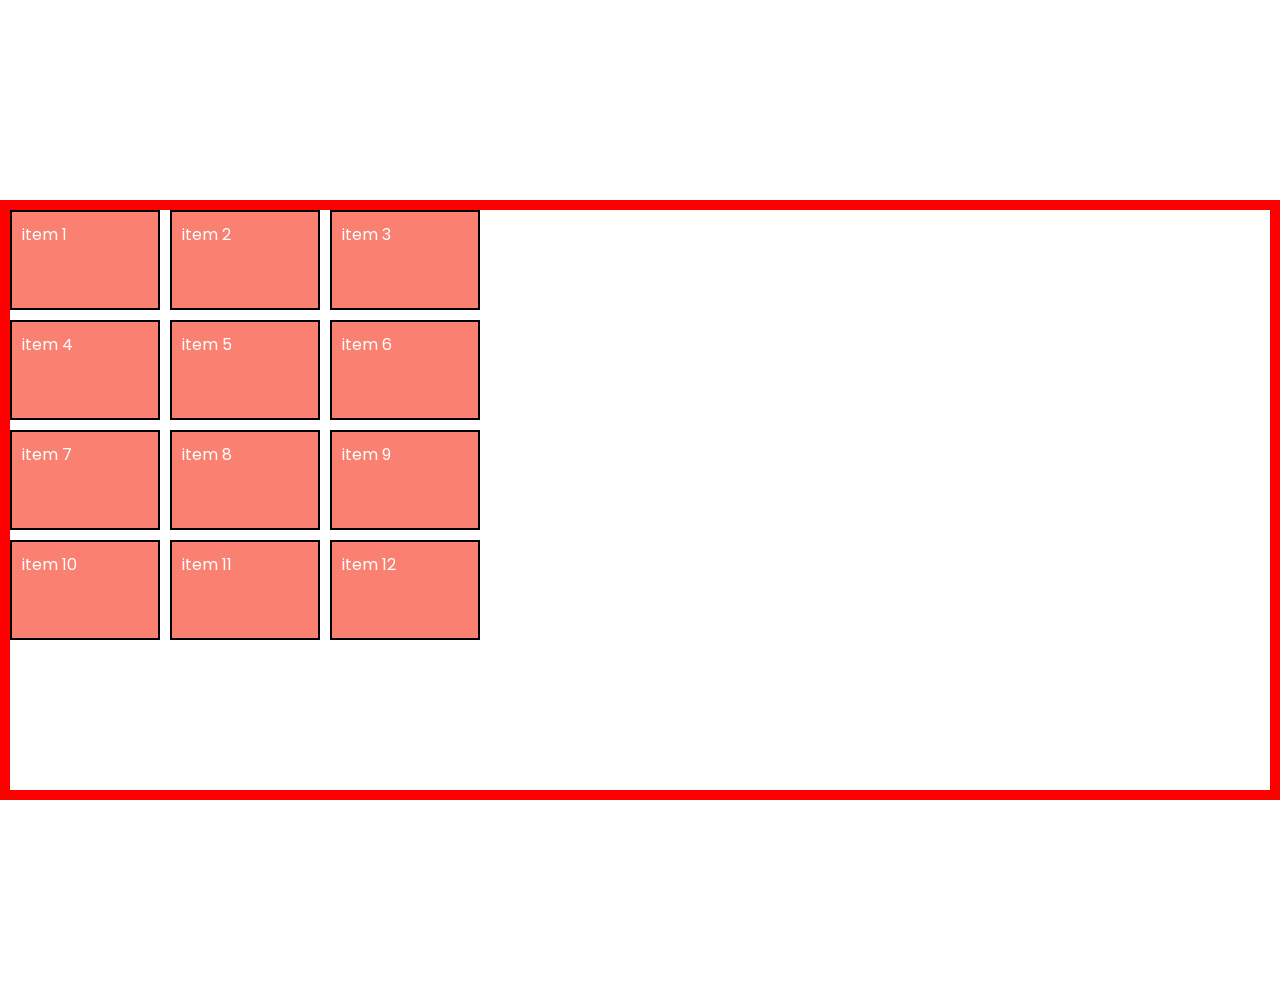
<file: CSS_Grid/index.html>
<!DOCTYPE html>
<html lang="en">
  <head>
    <meta charset="UTF-8" />
    <meta name="viewport" content="width=device-width, initial-scale=1.0" />
    <link rel="stylesheet" href="style1.css" />
    <title>CSS GRID</title>
  </head>
  <body>
    <!-- .container>.item.item${item $}*12 -->
    <div class="container">
      <div class="item item1">item 1</div>
      <div class="item item2">item 2</div>
      <div class="item item3">item 3</div>
      <div class="item item4">item 4</div>
      <div class="item item5">item 5</div>
      <div class="item item6">item 6</div>
      <div class="item item7">item 7</div>
      <div class="item item8">item 8</div>
      <div class="item item9">item 9</div>
      <div class="item item10">item 10</div>
      <div class="item item11">item 11</div>
      <div class="item item12">item 12</div>
    </div>
  </body>
</html>
</file>
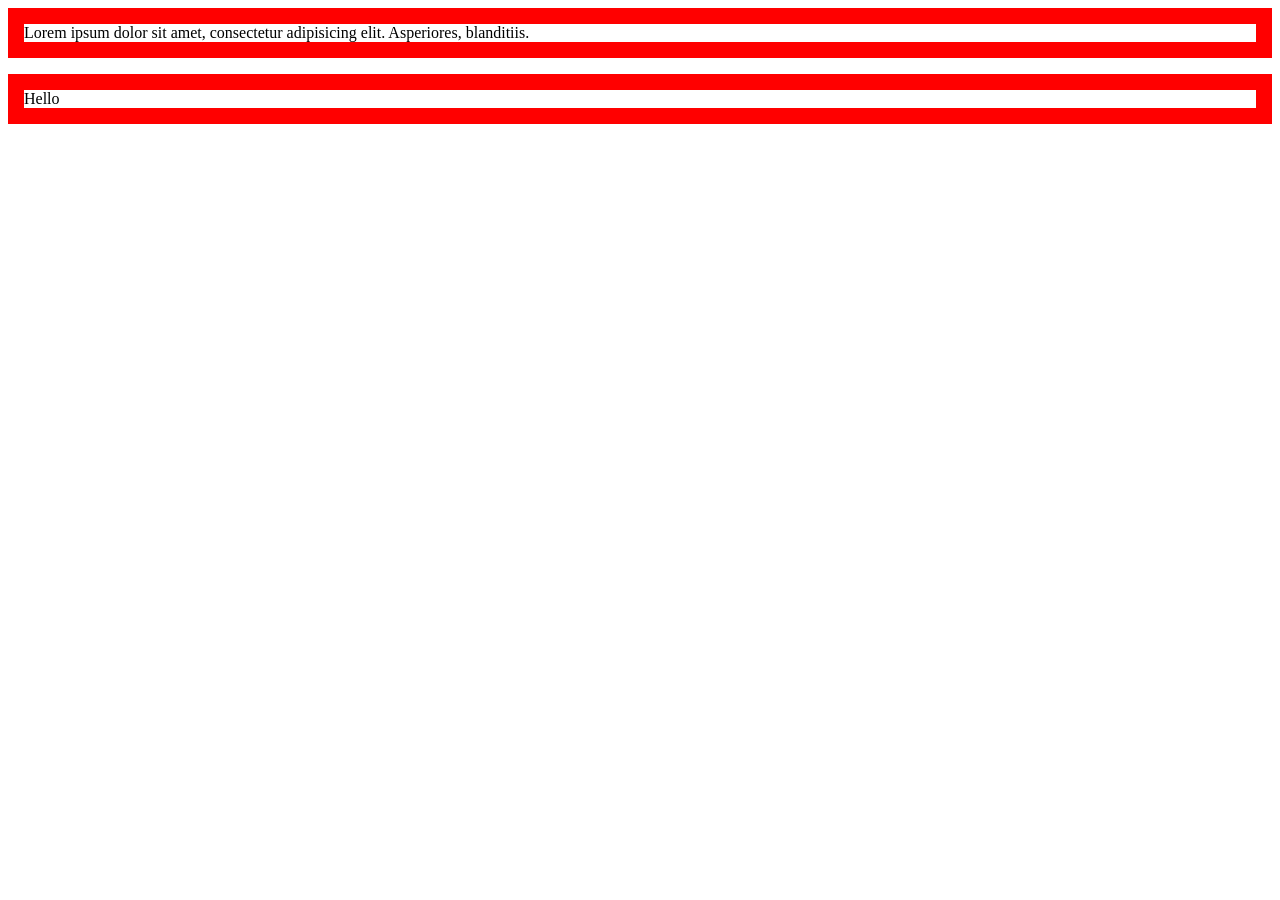
<file: CSS_P2/index.html>
<html lang="en">
<head>
    <meta charset="UTF-8">
    <meta name="viewport" content="width=device-width, initial-scale=1.0">
    <link rel ="stylesheet" href="style.css">
    <title>Document</title>
</head>
<body>
     <!--  Two Types of CSS Units -->
     <!--  1) Absolute Units. -->
     <!--Fixed-->
     <!--  2) Relative Units. -->
     <!--Not Fixed-->

     <p>Lorem ipsum dolor sit amet, consectetur adipisicing elit. Asperiores, blanditiis.</p>
     <p>Hello</p>
</body>
</html>
</file>
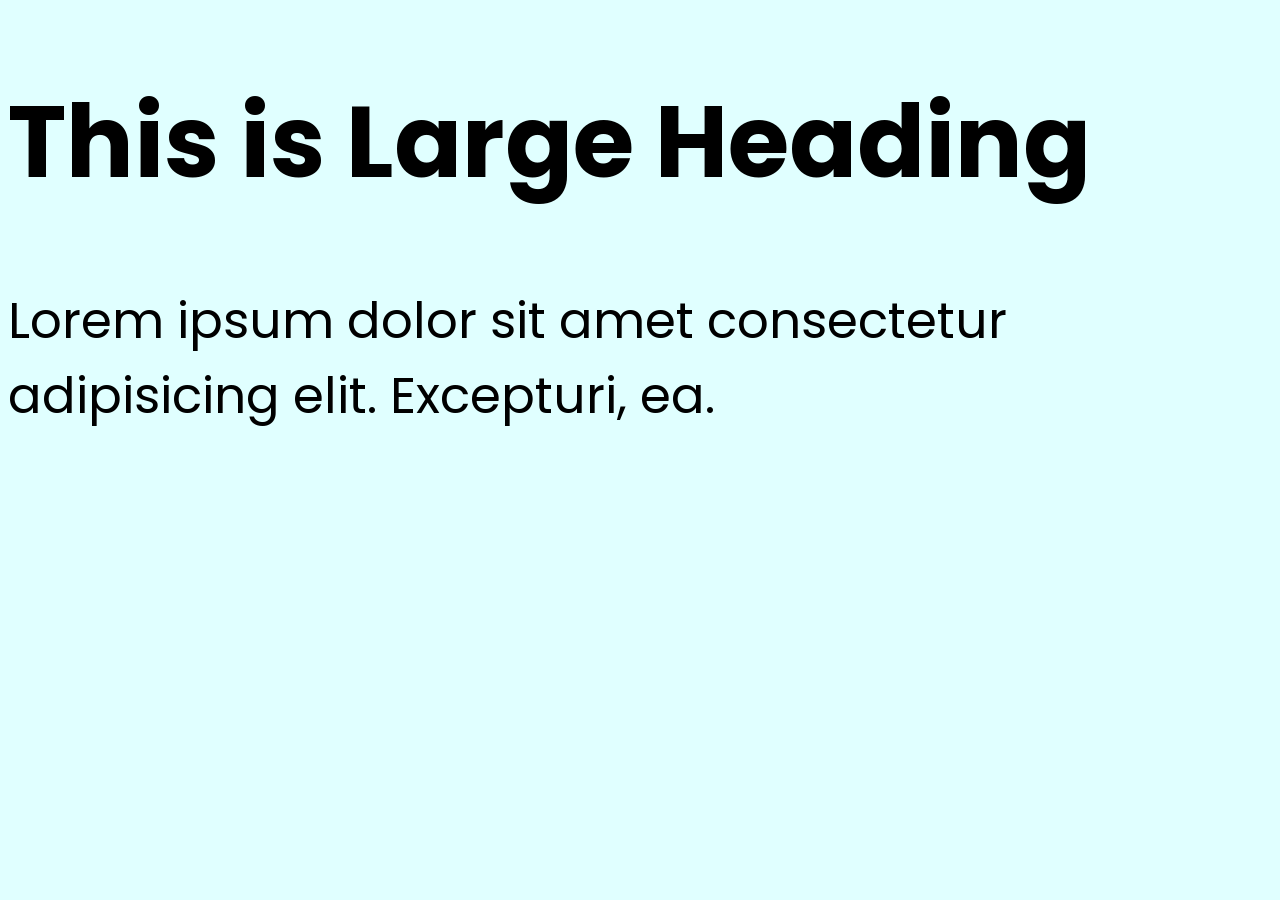
<file: MediaQueries/index.html>
<!DOCTYPE html>
<html lang="en">
<head>
    <meta charset="UTF-8">
    <meta name="viewport" content="width=device-width, initial-scale=1.0">
    <title>Media Queries</title>
    <link rel="stylesheet" href="style.css">
</head>
<body>
    <h1>This is Large Heading</h1>
    <p>Lorem ipsum dolor sit amet consectetur adipisicing elit. Excepturi, ea.</p>
    
    
</body>
</html>
</file>
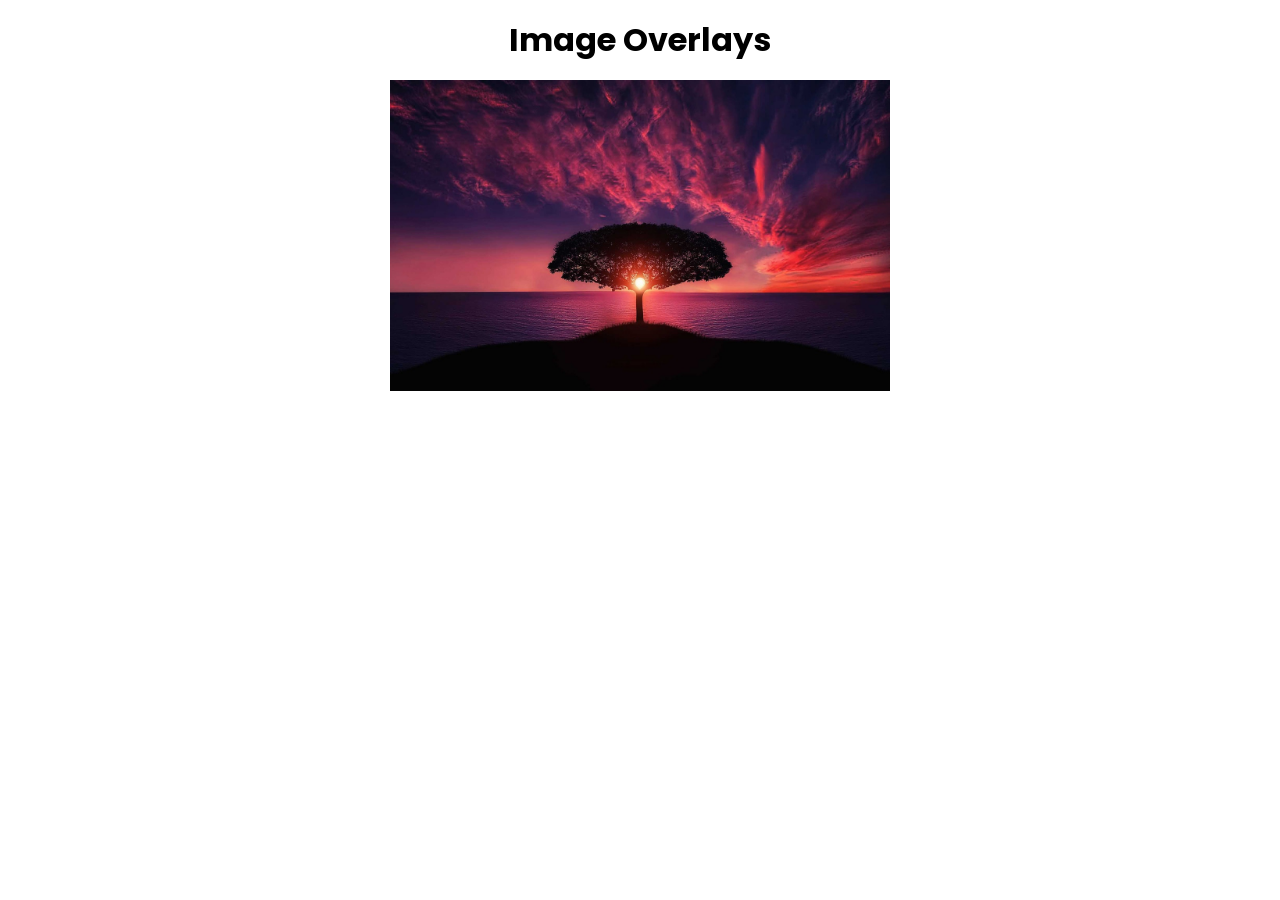
<file: Overlays/index.html>
<!DOCTYPE html>
<html lang="en">
<head>
    <meta charset="UTF-8">
    <meta name="viewport" content="width=device-width, initial-scale=1.0">
    <title>CSS OverLays</title>
    <link rel="stylesheet" href = "style.css">
</head>
<body>
    <h1 class="title"> Image Overlays</h1>
    <div class="box">
          <img src="showcase-photo1.jpg" alt="Image not Supported">
          <div class="box-content">
               <h3>Buy Things at amazing price</h3>
               <a href="https://www.flipkart.com" target="_blank" class="btn">Buy Now</a>
          </div>
    </div>
    
</body>
</html>
</file>
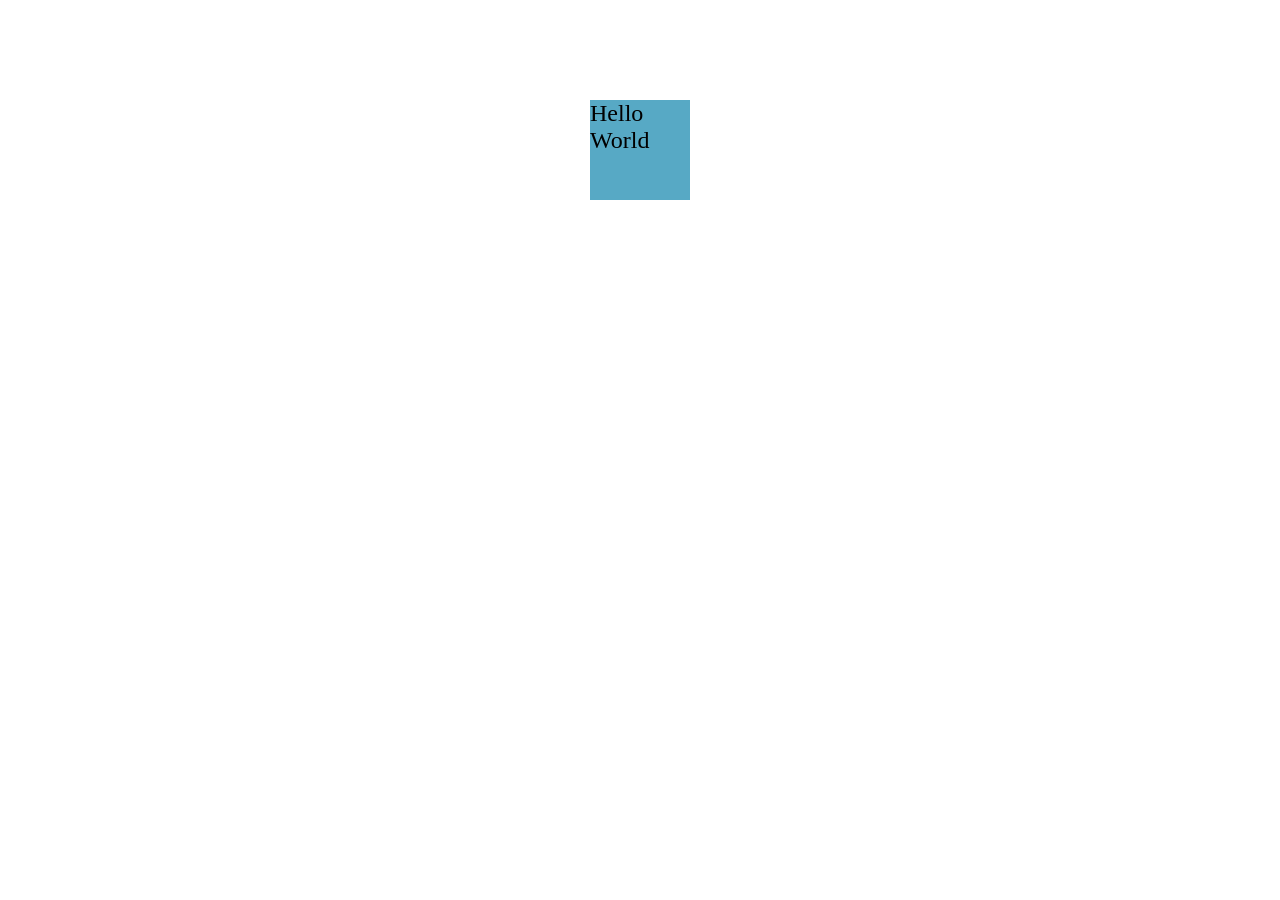
<file: Transforms/index.html>
<!DOCTYPE html>
<html lang="en">
<head>
    <meta charset="UTF-8">
    <meta name="viewport" content="width=device-width, initial-scale=1.0">
    <title>CSS Transform Properties</title>
    <link rel="stylesheet" href="style.css">
</head>
<body>
    <div class="box">Hello World</div>
</body>
</html>
</file>
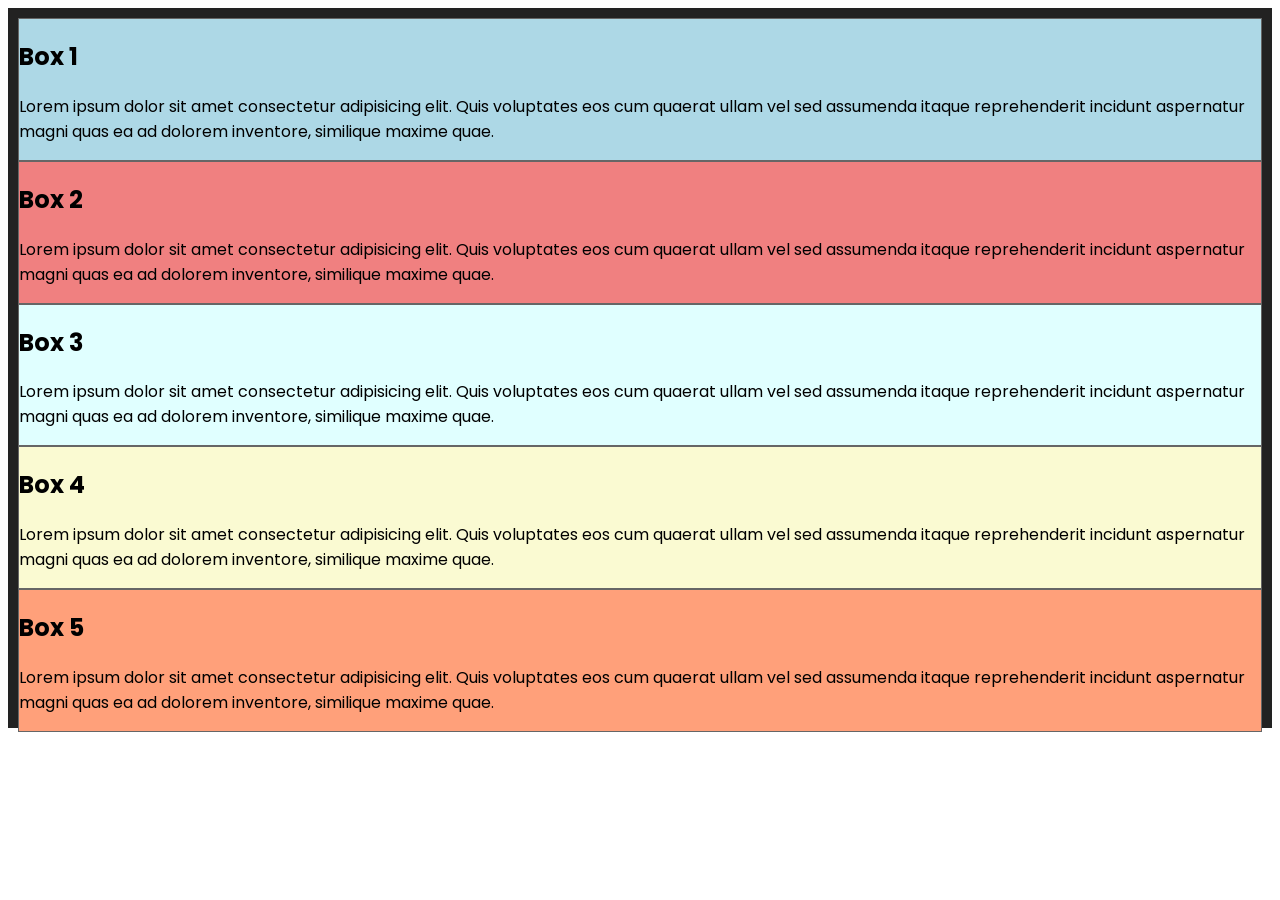
<file: CSS/4_FlexBox/index.html>
<!DOCTYPE html>
<html lang="en">
  <head>
    <meta charset="UTF-8" />
    <meta name="viewport" content="width=device-width, initial-scale=1.0" />
    <title>CSS Flexbox</title>
    <link rel="stylesheet" href="style.css" />
  </head>
  <body>
    <div class="box-wrapper">
      <div class="box box-1">
        <h2>Box 1</h2>
        <p>
          Lorem ipsum dolor sit amet consectetur adipisicing elit. Quis
          voluptates eos cum quaerat ullam vel sed assumenda itaque
          reprehenderit incidunt aspernatur magni quas ea ad dolorem inventore,
          similique maxime quae.
        </p>
      </div>

      <div class="box box-2">
        <h2>Box 2</h2>
        <p>
          Lorem ipsum dolor sit amet consectetur adipisicing elit. Quis
          voluptates eos cum quaerat ullam vel sed assumenda itaque
          reprehenderit incidunt aspernatur magni quas ea ad dolorem inventore,
          similique maxime quae.
        </p>
      </div>

      <div class="box box-3">
        <h2>Box 3</h2>
        <p>
          Lorem ipsum dolor sit amet consectetur adipisicing elit. Quis
          voluptates eos cum quaerat ullam vel sed assumenda itaque
          reprehenderit incidunt aspernatur magni quas ea ad dolorem inventore,
          similique maxime quae.
        </p>
      </div>

      <div class="box box-4">
        <h2>Box 4</h2>
        <p>
          Lorem ipsum dolor sit amet consectetur adipisicing elit. Quis
          voluptates eos cum quaerat ullam vel sed assumenda itaque
          reprehenderit incidunt aspernatur magni quas ea ad dolorem inventore,
          similique maxime quae.
        </p>
      </div>

      <div class="box box-5">
        <h2>Box 5</h2>
        <p>
          Lorem ipsum dolor sit amet consectetur adipisicing elit. Quis
          voluptates eos cum quaerat ullam vel sed assumenda itaque
          reprehenderit incidunt aspernatur magni quas ea ad dolorem inventore,
          similique maxime quae.
        </p>
      </div>
    </div>
  </body>
</html>
</file>
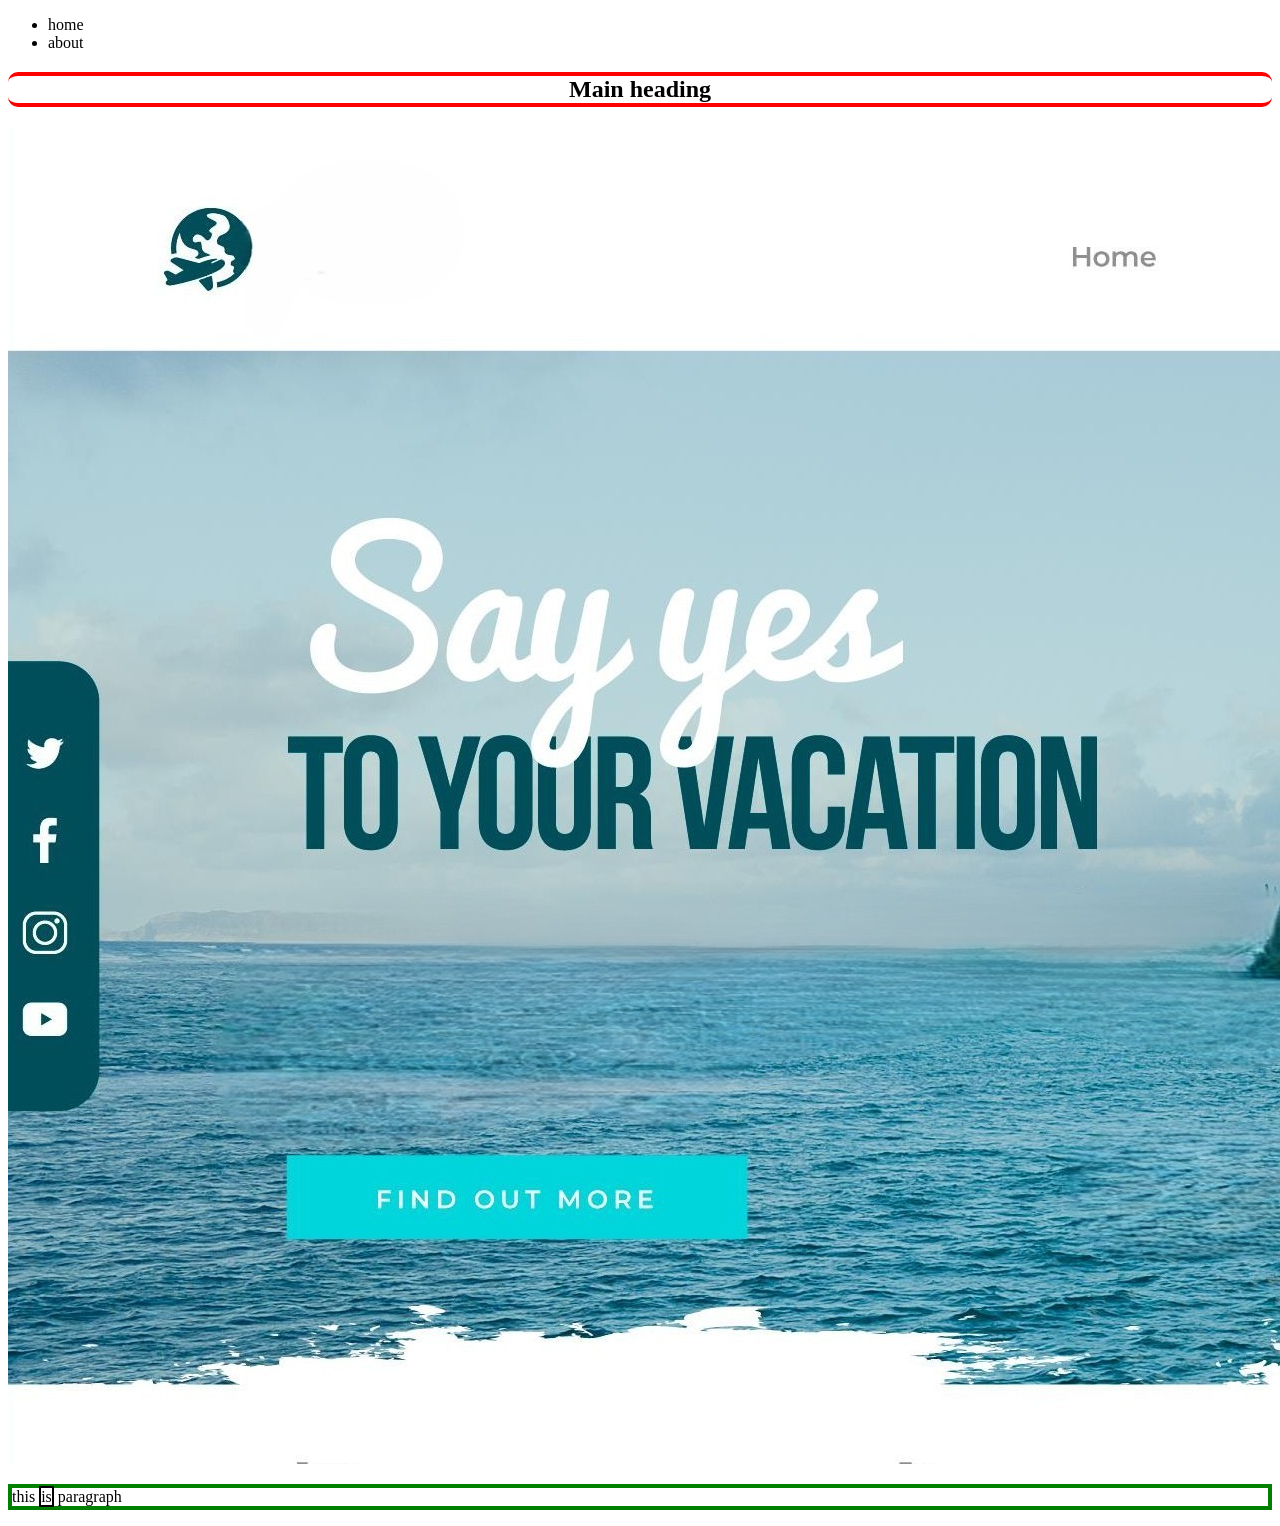
<file: CSS1/10_Border/index.html>
<!DOCTYPE html>
<html lang="en">
<head>
    <meta charset="UTF-8">
    <meta name="viewport" content="width=device-width, initial-scale=1.0">
    <link rel = "stylesheet" href = "style.css">
    <title>CSS Border</title>
</head>
<body>
    <!--div ####-->
    <div class = "header">
        <ul>
            <li class="home">home</li>
            <li>about</li>
        </ul>
    </div>
  
    <!--heading ####-->
    <h2 style="text-align: center;"> Main heading</h2>

    <!--image ####-->
    <img src = "travel.jpg" alt ="">

    <!--paragraph ####-->
    <p> this <span>is</span> paragraph</p>
</body>
</html>
</file>
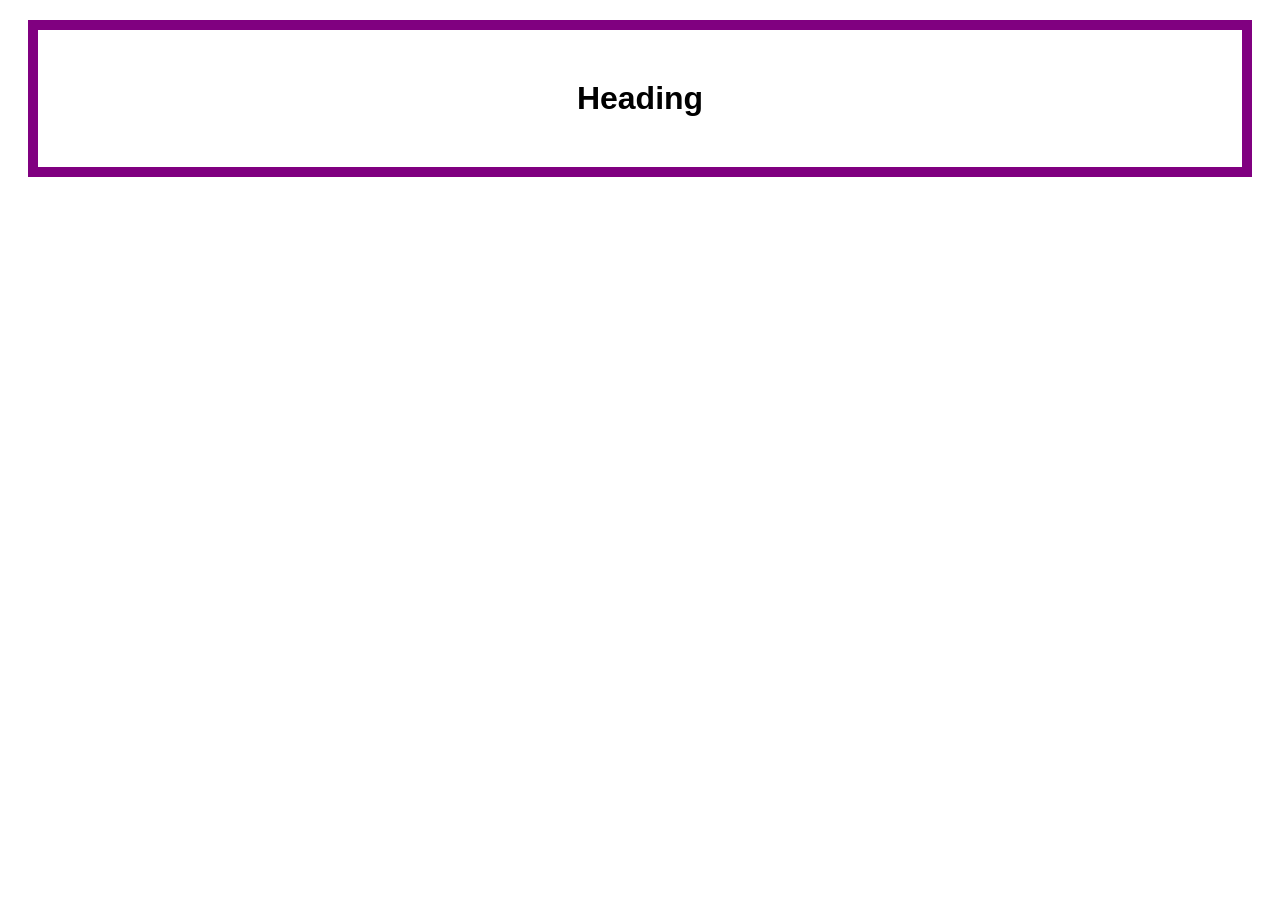
<file: CSS1/11_BoxModel/index.html>
<!DOCTYPE html>
<html lang="en">
<head>
    <meta charset="UTF-8">
    <meta name="viewport" content="width=device-width, initial-scale=1.0">
    <title>Box Model</title>
    <link rel="stylesheet" href="style.css">
</head>
<body>
    <h1>Heading</h1>

</body>
</html>
</file>
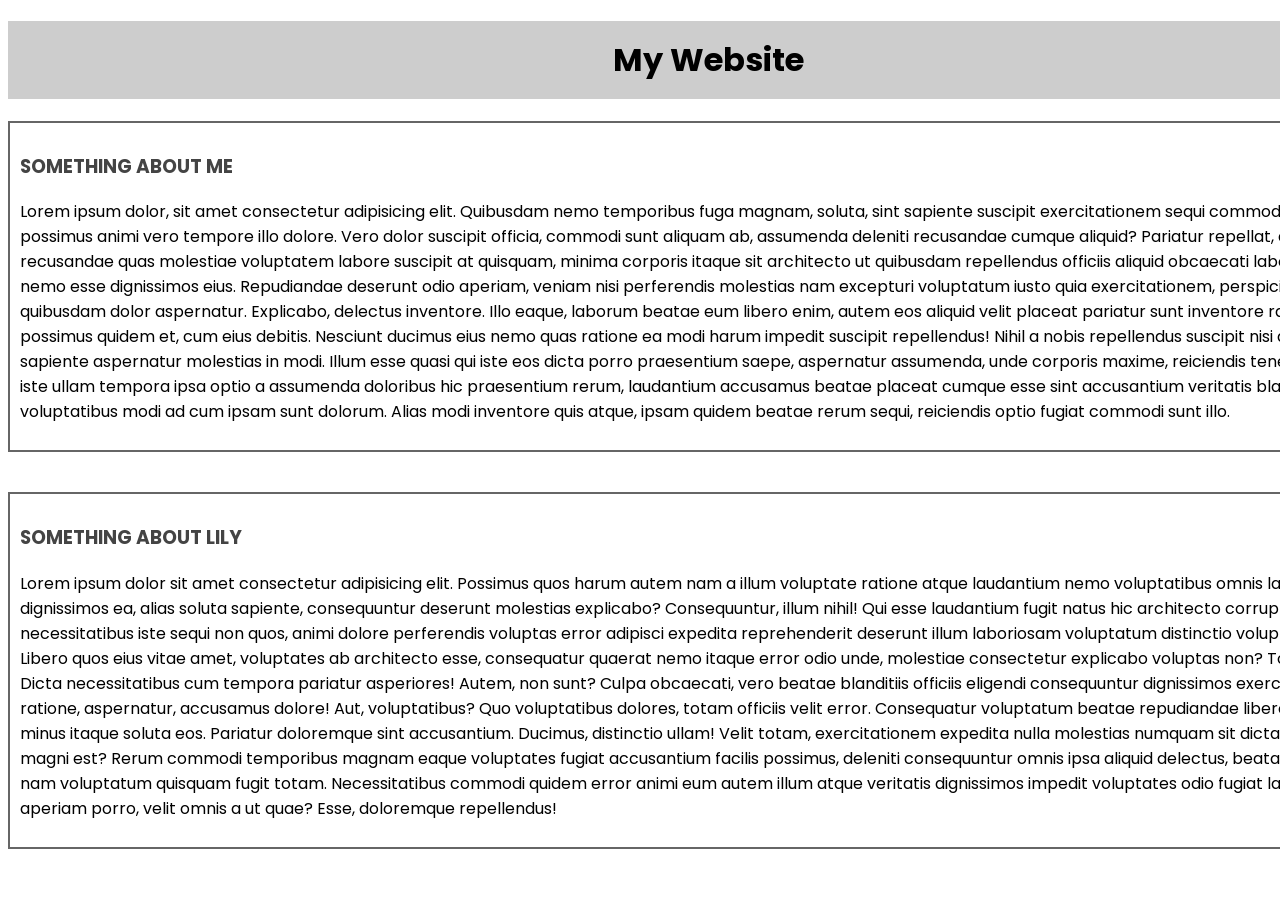
<file: CSS1/12_Exercise/index.html>
<!DOCTYPE html>
<html lang="en">
<head>
    <meta charset="UTF-8">
    <meta name="viewport" content="width=device-width, initial-scale=1.0">
    <title>Exercise2</title>
    <link rel="stylesheet" href="style.css">

</head>
<body>
    <div class="container">

    <header>
        <div class="main-heading">
        <h1>My Website</h1>
        </div>
    </header>
    <main>
        <section class="about-me">
            <h3>SOMETHING ABOUT ME</h3>
            <p>Lorem ipsum dolor, sit amet consectetur adipisicing elit. Quibusdam nemo temporibus fuga magnam, soluta, sint sapiente suscipit exercitationem sequi commodi omnis eius possimus animi vero tempore illo dolore. Vero dolor suscipit officia, commodi sunt aliquam ab, assumenda deleniti recusandae cumque aliquid? Pariatur repellat, deleniti recusandae quas molestiae voluptatem labore suscipit at quisquam, minima corporis itaque sit architecto ut quibusdam repellendus officiis aliquid obcaecati laborum hic nemo esse dignissimos eius. Repudiandae deserunt odio aperiam, veniam nisi perferendis molestias nam excepturi voluptatum iusto quia exercitationem, perspiciatis aut amet quibusdam dolor aspernatur. Explicabo, delectus inventore. Illo eaque, laborum beatae eum libero enim, autem eos aliquid velit placeat pariatur sunt inventore ratione possimus quidem et, cum eius debitis. Nesciunt ducimus eius nemo quas ratione ea modi harum impedit suscipit repellendus! Nihil a nobis repellendus suscipit nisi aperiam sapiente aspernatur molestias in modi. Illum esse quasi qui iste eos dicta porro praesentium saepe, aspernatur assumenda, unde corporis maxime, reiciendis tenetur? Pariatur, iste ullam tempora ipsa optio a assumenda doloribus hic praesentium rerum, laudantium accusamus beatae placeat cumque esse sint accusantium veritatis blanditiis voluptatibus modi ad cum ipsam sunt dolorum. Alias modi inventore quis atque, ipsam quidem beatae rerum sequi, reiciendis optio fugiat commodi sunt illo.</p>
        </section>
        <section class="about-lily">
            <h3>SOMETHING ABOUT LILY</h3>
            <p>Lorem ipsum dolor sit amet consectetur adipisicing elit. Possimus quos harum autem nam a illum voluptate ratione atque laudantium nemo voluptatibus omnis labore tempora dignissimos ea, alias soluta sapiente, consequuntur deserunt molestias explicabo? Consequuntur, illum nihil! Qui esse laudantium fugit natus hic architecto corrupti necessitatibus iste sequi non quos, animi dolore perferendis voluptas error adipisci expedita reprehenderit deserunt illum laboriosam voluptatum distinctio voluptatibus unde! Libero quos eius vitae amet, voluptates ab architecto esse, consequatur quaerat nemo itaque error odio unde, molestiae consectetur explicabo voluptas non? Totam, non. Dicta necessitatibus cum tempora pariatur asperiores! Autem, non sunt? Culpa obcaecati, vero beatae blanditiis officiis eligendi consequuntur dignissimos exercitationem sint ratione, aspernatur, accusamus dolore! Aut, voluptatibus? Quo voluptatibus dolores, totam officiis velit error. Consequatur voluptatum beatae repudiandae libero distinctio minus itaque soluta eos. Pariatur doloremque sint accusantium. Ducimus, distinctio ullam! Velit totam, exercitationem expedita nulla molestias numquam sit dicta adipisci, porro magni est? Rerum commodi temporibus magnam eaque voluptates fugiat accusantium facilis possimus, deleniti consequuntur omnis ipsa aliquid delectus, beatae quasi culpa, nam voluptatum quisquam fugit totam. Necessitatibus commodi quidem error animi eum autem illum atque veritatis dignissimos impedit voluptates odio fugiat laboriosam aperiam porro, velit omnis a ut quae? Esse, doloremque repellendus!</p>
        </section>
    </div>
    </main>
</body>
</html>
</file>
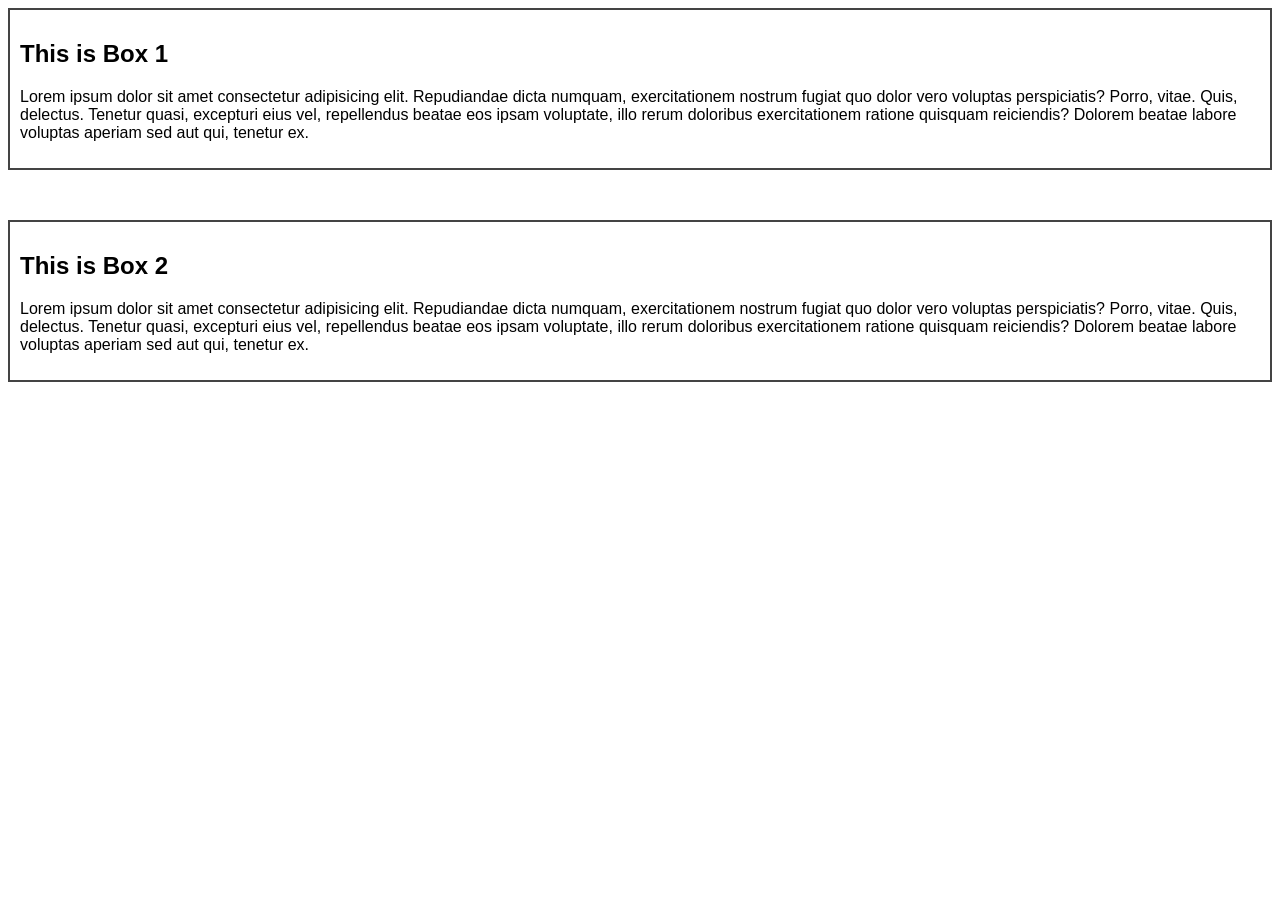
<file: CSS1/13_MarginCollapsing/index.html>
<!DOCTYPE html>
<html lang="en">
<head>
    <meta charset="UTF-8">
    <meta name="viewport" content="width=device-width, initial-scale=1.0">
    <title>Margin Collapsing</title>
    <link rel="stylesheet" href="style.css">
</head>
<body>
    <div class="box1">
        <h2>This is Box 1</h2>
        <p>Lorem ipsum dolor sit amet consectetur adipisicing elit. Repudiandae dicta numquam, exercitationem nostrum fugiat quo dolor vero voluptas perspiciatis? Porro, vitae. Quis, delectus. Tenetur quasi, excepturi eius vel, repellendus beatae eos ipsam voluptate, illo rerum doloribus exercitationem ratione quisquam reiciendis? Dolorem beatae labore voluptas aperiam sed aut qui, tenetur ex.</p>
    </div>
    <div class="box2">
        <h2>This is Box 2</h2>
        <p>Lorem ipsum dolor sit amet consectetur adipisicing elit. Repudiandae dicta numquam, exercitationem nostrum fugiat quo dolor vero voluptas perspiciatis? Porro, vitae. Quis, delectus. Tenetur quasi, excepturi eius vel, repellendus beatae eos ipsam voluptate, illo rerum doloribus exercitationem ratione quisquam reiciendis? Dolorem beatae labore voluptas aperiam sed aut qui, tenetur ex.</p>
    </div>
    
</body>
</html>
</file>
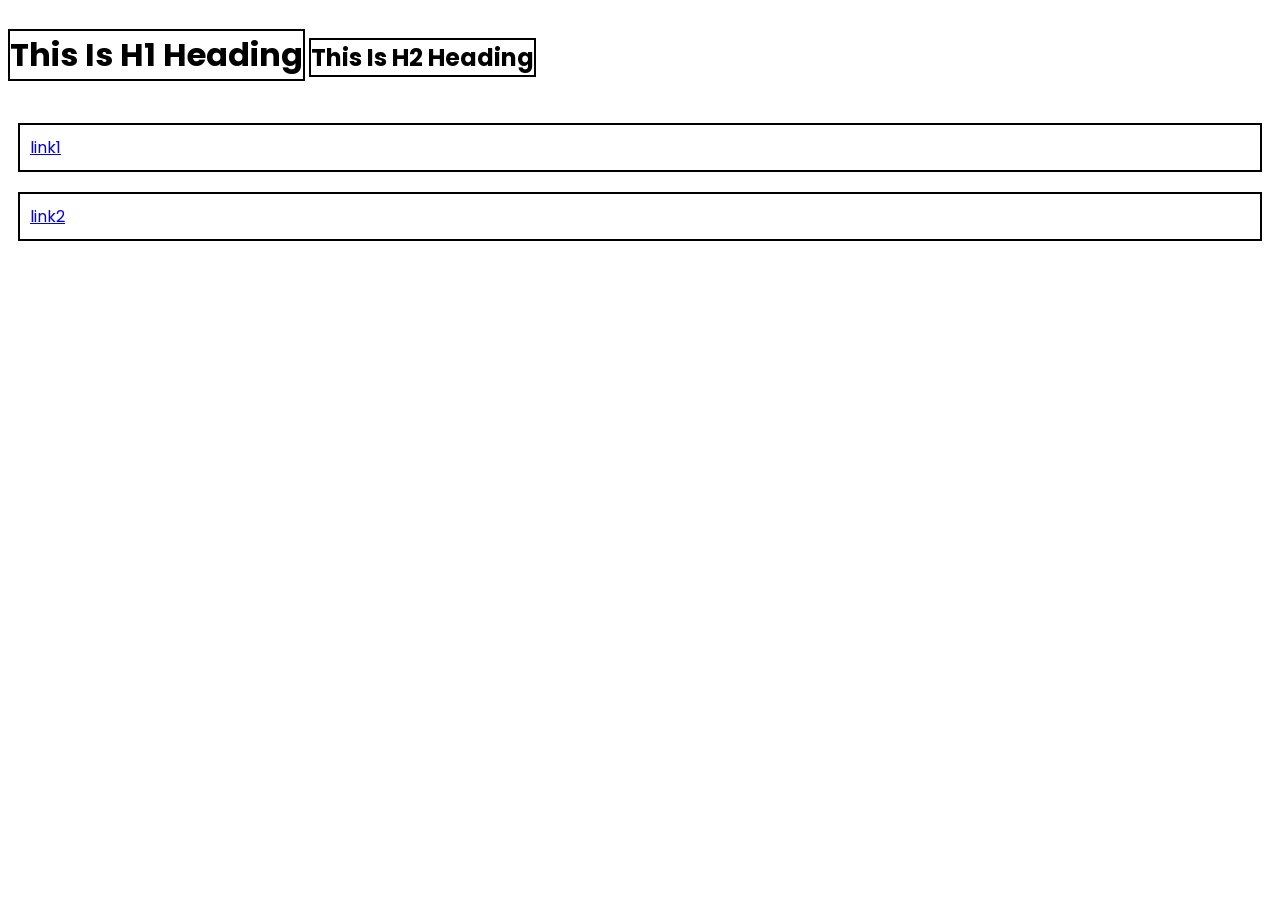
<file: CSS1/14_InlinevsBlocklevel/index.html>
<!DOCTYPE html>
<html lang="en">
<head>
    <meta charset="UTF-8">
    <meta name="viewport" content="width=device-width, initial-scale=1.0">
    <link rel="stylesheet" href="style.css">
    <title>InLine vs BlockLevel Elements</title>
</head>
<body>
    <!--
        1.) Block level Elements.
        2.) Inline ELements.
        3.) Inline Block Elements.
    -->
    <!--Block Vs Inline Elements -->

    <!-- --------------------------------------------------    -->
    <!--Example of Block Level Elements-->
    <!--heading(1-6),p,div,ul,li,form,article,aside,main,nav-->
    <!-- --------------------------------------------------    -->
    
    <!-- --------------------------------------------------    -->
    <!--Example of Inline Elements-->
    <!-- span ,img, a, textarea-->
    <!-- --------------------------------------------------    -->

    
    <!-- -----------Block Level Elements  ----------------    -->
    <h1>This Is H1 Heading </h1>
    <h2>This Is H2 Heading </h2>


    <!-- ---------------Inline Elements-------------------    -->

    <a href="#">link1</a>
    <a href="#">link2</a>
</body>
</html>
</file>
<file: CSS_Grid/style1.css>
/* 
   In CSS Grid is very powerful two-dimensional layout System.
   Flexbox is one-dimensional layout System.                    */
   @import url('https://fonts.googleapis.com/css2?family=Poppins:wght@200;400;500;700&family=Roboto:wght@400;500;700;900&display=swap');

   *{
       padding: 0;
       margin: 0;
       box-sizing: border-box;
   }
   body{
         
       font-family: 'Poppins',sans-serif;
   
         
   }

   .container{
    max-width: 1440px;
    height: 600px;
    border :10px solid red;
    margin :200px auto;
    display: grid;
    grid-auto-rows: 100px;
    grid-template-columns: repeat(3,150px);
    gap:10px;
  

    /* justify-items: stretch; */ /*default*/
    /* justify-items: start; */
    /* justify-items: end; */
     /* justify-items: center; */
  

     /* align-items: stretch; */ /*default*/
     /* align-items: start; */
     /* align-items: end; */
     /* align-items: center; */

     /* place-items: vertical horizontal*/
     /* place-items: end start; */
  
     /* justify-content: start; */ /*default*/
     /* justify-content: end; */
     /* justify-content: space-around; */
     /* justify-content: space-evenly; */
     /* justify-content: space-between; */
     /* justify-content: center; */


     /* align-content: start; default */
     /* align-content: end; */
     /* align-content: space-between; */
     /* align-content: space-around; */
       /* align-content: center; */

    /* place-content: vertical horizontal*/
    /* place-content: center space-between; */
}

.item{
    background: salmon;
    color: #fff;
    border: 2px solid black;
    padding: 10px;

/* 
    align-self: start;
    justify-self: start; */

    /* place-self: vertical horizontal*/
      /* place-self: start start; */
}
</file>
<file: CSS_P2/style.css>
/* Absolute Units */
p{
    /*font-size: 16px;*/
    font-size: 32px;
    font-size: 96px;
    /* 1 inch == 96 px */
    font-size: 1in;
    /* 1 inch == 2.54cm */
    font-size: 2.54cm;

    /*
    *  1px == 0.75pt 
    *  16px== 16*0.75 == (12)
    */
    font-size: 12pt;
    border: 12pt solid red;
}
</file>
<file: MediaQueries/style.css>
@import url("https://fonts.googleapis.com/css2?family=Poppins:wght@100;200;300;400;500;600;700;900;800&display=swap");  

/* ####################Default CSS Reset#################### */


/* #################### Html Element Styling #################### */

html{
    /* font-size: 10px; */
    /* 16px --> 100 % */
    /* 10px --> (100/16)*100 */
    font-size: 62.5%;
}

body{
    font-family:"Poppins", sans-serif;
    background: lightcyan;
}
h1{
    font-size: 10rem;
}
p{
    font-size: 5rem;
}

/*    ------------- Media Queries ------------ */
/* as soon as width gets lower than 500px font size changes  */
/* Break point ----> max-width :768px is called */

@media (max-width : 500px){
    html{
        font-size: 5px;
    }
    body{
        background: lightcoral;
    }
}


@media (min-width:501px) and (max-width : 768px){
    body{
        background: lightgoldenrodyellow;
    }
}


@media (min-width:769px) and (max-width : 1024px){
    body{
        background: pink;
    }
}

@media (min-width:1025px) and (max-width : 1200px){
    body{
        background: lightsalmon;
    }
}
</file>
<file: Overlays/style.css>
@import url("https://fonts.googleapis.com/css2?family=Poppins:wght@100;200;300;400;500;600;700;900;800&display=swap");  


*,
*::after,
*::before{
    padding: 0;
    margin: 0;
    box-sizing: border-box;
}

body{
    font-family:"Poppins", sans-serif;
}

.title{
    text-align: center;
    margin: 1rem auto;
}
.box{
   /* border: 4px solid red; */
   max-width: 500px;
   margin: auto; /* center the div */

   /* */
    position: relative;
}

.box-content h3{
    font-size: 18px;
}
.box img{
    display: block;
    width: 100%;
}

.btn{
    display: inline-block;
    text-decoration: none;
    background:#454545;
    color: #fff;
    padding: 0.5rem 1.2em;
    margin-top: 0.8rem;
    transition:  all 0.4s ease-in;
}

.btn:hover{
    background:#232323 ;
    box-shadow: 5px 5px 10px #00000000;
}

.box-content{
    /* border: 4px solid green; */
    position: absolute;
    top:20%;
    left:50%;
    transform: translate(-50%,-50%);
    color:#fff;
    text-align: center;
    opacity: 0;
    z-index: 2;
    transition: all 0.4s ease-in-out;
}
.box:hover .box-content{
    opacity: 1;
    top: 50%;
}

.box::after{ 
    content: '';
    /* border: 4px solid purple; */
    display: block;
    position: absolute;
    top:0;
    left: 0;
    width: 100%;
    height: 100%;
    background: rgba(0, 0,0, 0.62333);
    opacity: 0;
    z-index: 1;
    transition: opacity 0.3s ease-in-out;

}

.box:hover::after{
    opacity: 1;
}
</file>
<file: Transforms/style.css>
.box{
    width: 100px;
    height: 100px;
    font-size: 1.5rem;
    background: rgb(87, 169, 197);
    margin: 100px auto;
    
    transition: transform 0.5s ease-in-out;
    /* transform: rotate(20deg); */

    /*
    Using Transform we Can:
    Rotate
    Skew
    Scale
    Translate
    */

    /* transform: TranslateX(50px); */
    /* transform: TranslateY(50%); */
    /* 
       origin is in center
       so will move 50% of its 100px
       i.e 50px move towards X
    
    */
       /* transform:  skew(50deg,50deg);  */



        /* Transform Origin */
     /* transform-origin: 10px 10px; */
     /* transform-origin: top right;
     transform-origin: top left; */
     transform-origin: 0% 100%;

}

.box:hover{
    transform: rotate(360deg);
    /* transform: scale(3,1.5); */
    /* TranslateXY(X,Y) */
        /* transform: Translate(50px,100px); */

        /* Skew */

        /* transform:  skewX(20deg); */
        /* transform:  skewY(60deg); */
        

        

}
</file>
<file: CSS/4_FlexBox/style.css>
@import url('https://fonts.googleapis.com/css2?family=Poppins:wght@200;400;500;700&family=Roboto:wght@400;500;700;900&display=swap');

body{
    font-family:"Poppins", sans-serif;
}

/*
 Justify Content ----> CHanges with respect to --> Main Axis

 Align items  --> Changes with respect to --> Cross Axiss
By Default  -- stretch 

*/

    

.box-wrapper{
    border: 10px solid #222;
    display: flex;
    height: 700px; /* */
    align-items: flex-end;
    flex-direction: column;
}
.box{
    border: 1px solid #666;

}
.box-1{
  background: lightblue;
}
.box-2{
    background: lightcoral;
  }
.box-3{
    background: lightcyan;
  }
.box-4{
    background: lightgoldenrodyellow;
  }
.box-5{
    background: lightsalmon;
}
</file>
<file: CSS1/10_Border/style.css>
h2{
  /* short hand way */
  border-bottom: 4px solid red;
  border-top: 4px solid red;
  border-radius:10px ;
  /* 
  border-width: 4px;
  border-style: solid;
  border-color: red;
  */
}
/*  
h2,img{
    border: 4px solid red;
}
*/
/*  
div{
    border: 8px solid black;
}
 */

 p{
    border:  4px solid green;
 }
 span{
    border: 2px solid black;
 }
</file>
<file: CSS1/11_BoxModel/style.css>
@import url('https://fonts.googleapis.com/css2?family=Poppins:wght@200;400;500;700&family=Roboto:wght@400;500;700;900&display=swap');

/* Padding */
h1{
   border:2px solid red;
   padding-left:40px;
   padding-right:40px;
   padding-top:20px ;
   padding-bottom:20px ;
   margin-left:200px; ;
   margin-right:200px; ;
   margin-top:50px; ;
   text-align: center;
   font-family: Arial, Helvetica, sans-serif;

}
/* short hand all sides */
h1{
    padding : 40px;
    text-align: center;
    font-family: Arial, Helvetica, sans-serif;
}
/* short hand topbottom leftright */
h1{
    padding : 20px 40px;
    text-align: center;
    font-family: Arial, Helvetica, sans-serif;
}

 /* short hand  clockwise Padding */

 h1{
    padding: 20px 30px 20px 30px;
    /* text-align: center; */
    font-family: Arial, Helvetica, sans-serif;
    border :10px solid purple;
  
 }

 h1{
    padding: 50px;
    /* text-align: center; */
    font-family: Arial, Helvetica, sans-serif;
    border :10px solid purple;
   /* margin-left:200px; ; */
   /* margin-right:200px; ; */
   /* margin-top:50px;  */
   /* margin-bottom:50px; ; */
     
   /* width:500px ; */
   margin:20px;
   /* text-align: center; */
 }

/* Background color start where Border starts*/
/* 
Padding ->
Space between Border and content*/
</file>
<file: CSS1/12_Exercise/style.css>
@import url('https://fonts.googleapis.com/css2?family=Poppins:wght@200;400;500;700&family=Roboto:wght@400;500;700;900&display=swap');

/*
div.main-heading h2{
    text-align: center;
    background-color: #cdcdcd;
    font-family: poppins;
    margin-left:200px;
    margin-right:200px;
    padding:10px 500px 10px 500px;

}

div.content-blog{
    margin-left:200px;
    margin-top:10px;
    margin-right:200px;
    margin-bottom:40px;

    border: solid 2px;
    padding-top:15px;
    padding-right:10px;
    padding-bottom:10px;
    padding-left:10px;
    font-family: poppins;
}
*/
body{
    font-family: 'Poppins',sans-serif;
}
.container{
    width :1400px;
    margin: 0 auto;
}
h1{
    background: #cdcdcd;
    text-align:center;
    padding: 15px 0px;
}

section.about-me,section.about-lily{
    border: 2px solid #666;
    padding: 10px;
}
.about-me{margin-bottom: 40px;}

section h3{
    text-transform: uppercase;
    color: #444;
}
</file>
<file: CSS1/13_MarginCollapsing/style.css>
@import url("https://fonts.googleapis.com/css2?family=Poppins:wght@200;300;400;500;600;700&display=swap");

body{
    font-family: Arial, Helvetica, sans-serif;
}
.box1,.box2{
    border: 2px solid #444;
    padding: 10px;
}
/* Margin Collapsing */
.box1{
    margin-bottom: 40px;
}
.box2{
    margin-top: 50px;
}
/*
its not 40 bottom of box1 + 50 top of box2 = 90 
margin between box1 and box2

Here the greater margin is considered and it is collapsed
So margin between box1 and box 2
greater i.e 50 px is considered 
*/
</file>
<file: CSS1/14_InlinevsBlocklevel/style.css>
@import url("https://fonts.googleapis.com/css2?family=Poppins:wght@200;300;400;500;600;700&display=swap");

body{
    font-family: "Poppins", sans-serif;
}

h1,h2{

    border:2px solid black;
    /*
    Block Elements Take Whole Page Width
    Observation : We Can Make Changes.
    width: 500px;
    height: 100px;
    */
   /* block Elements to Inline */
    display:inline-flex;
}

a{
    border: 2px solid black;
   /*
     Inline Element take width only what is required 
     Observation : No Change.
     
    width: 100px;
    height: 100px;
    */

    /*
    After changing display of inline to block 
    All the Problems with margin and padding are solved
    */
    display: block;
    margin:20px 10px;
    padding: 10px;
}
/*   
     Block Element take All Margin
     Observation : Changes All Sides.   
 h1{
    margin: 100px;
    
 }  
 */



    /*   
     Inline Element take Margin only left and right 
     Observation : Change Only in Margin-left-right  .
     No Change in Margin top-bottom (it shows but No Changes).

 a{
          margin: 100px;
  }
    */
    
/* Good to go Padding in Block elements 

h1{
   padding: 50px;
}
*/
/* 
No need to Give padding at top and bottom
for inline Element
it mess the things only left right

a{
    padding:0px 50px;
}
*/
</file>
